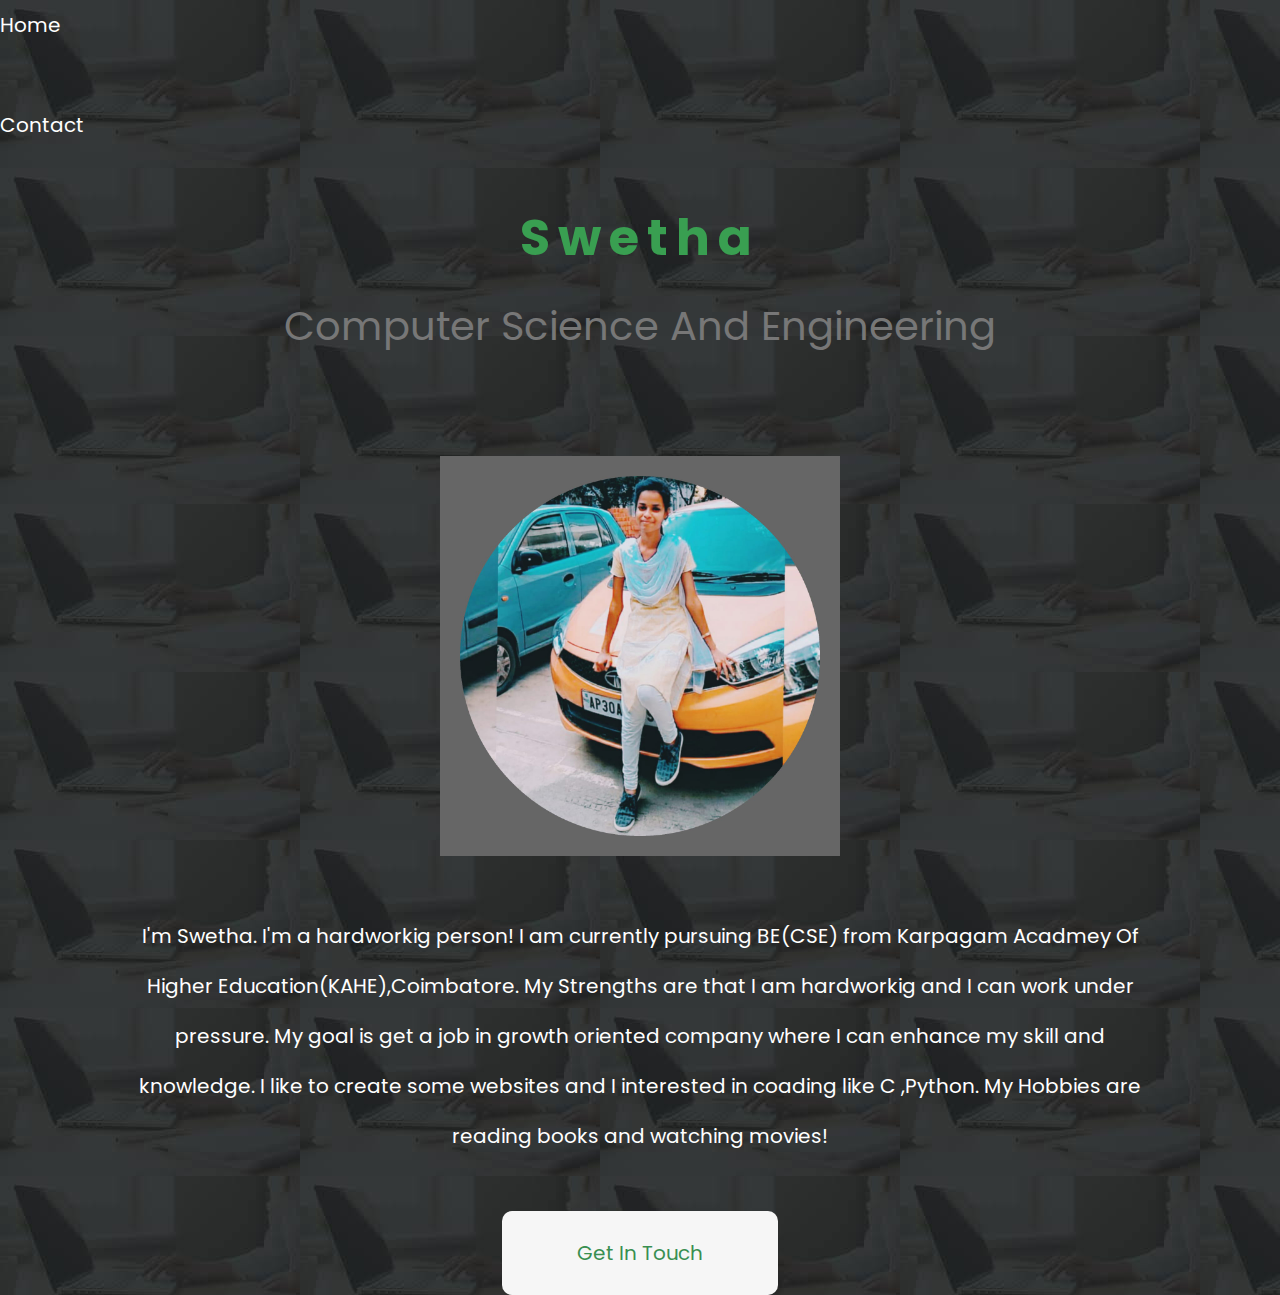
<file: index.html>
<!DOCTYPE html>
<html lang="en">
<head>
    <meta charset="UTF-8">
    <meta http-equiv="X-UA-Compatible" content="IE=edge">
    <meta name="viewport" content="width=device-width, initial-scale=1.0">
    <link rel="stylesheet" href="./stylesheet.css">
    <link rel="stylesheet" href="./nav bar.html">
    <link rel="stylesheet" href="style.css">

    <title>About me</title>
</head>
<body>
    <a href="nav bar.html"> <p style="color: white;">Home</p></a>
    <a href="contact.html"> <p style="color: white;">Contact</p></a>

    <div class="container">
<h1> Swetha </h1>
<h2>Computer Science And Engineering</h2>
<div class="image">
    <img src="./new.jpg" width="400px" alt="Photograph of me">
    
</div>
<p>
         I'm Swetha. I'm a hardworkig person!
    I am currently pursuing BE(CSE) from Karpagam Acadmey Of Higher Education(KAHE),Coimbatore.
    My Strengths are that I am hardworkig and I can work under pressure.
    My goal is get a job in growth oriented company where I can enhance my skill and knowledge.
    I like to create some websites and I interested in coading like C ,Python.
    My Hobbies are  reading books and watching movies! 

</p>
<a href="contact.html" class="btn"> Get In Touch</a>
    </div>
</body>
</html>
</file>
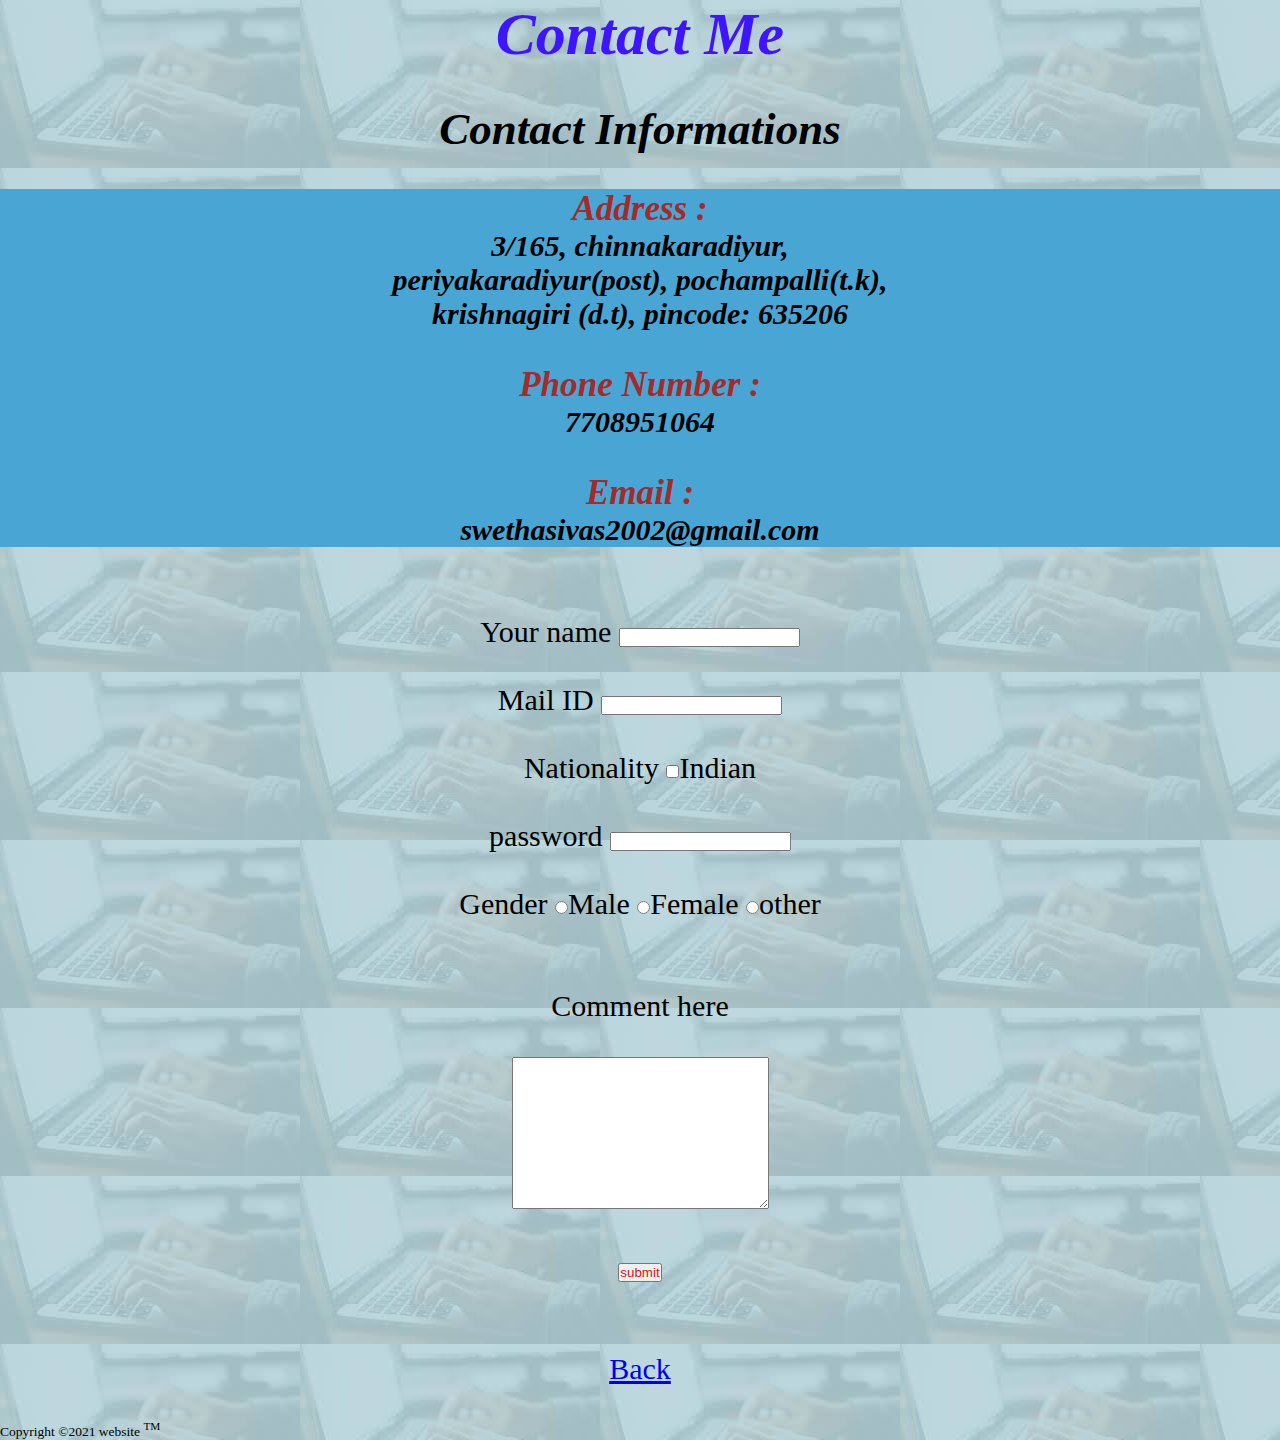
<file: contact.html>
<!DOCTYPE html>
<html lang="en">
<head>
    <meta charset="UTF-8">
    <meta http-equiv="X-UA-Compatible" content="IE=edge">
    <meta name="viewport" content="width=device-width, initial-scale=1.0">
    <title>Contact</title>
<link rel="stylesheet" href="contact sheet.css">
<link rel="stylesheet" href="nav bar.html">



</head>
<body>
    <h1 style="font-style: italic;"><center><p style="color: rgb(63, 20, 255);"> Contact Me </p></center> </h1>
    <br>

    <h2 style="font-style: oblique;"><center>Contact Informations</h2></center>
        <br>

     <h4 style="font-style: italic;"><center> 
         <h3 style="color: brown;">  <p style="background-color: rgb(73, 166, 212);">  
         Address :</h3> <p style="background-color: rgb(73, 166, 212);"> 3/165, chinnakaradiyur,
        <br>periyakaradiyur(post),
        pochampalli(t.k),<br>krishnagiri (d.t), pincode: 635206
       <br>
       <br>
       <h3 style="color: brown;">  <p style="background-color: rgb(73, 166, 212);"> Phone Number : </h3>  <p style="background-color: rgb(73, 166, 212);">  7708951064</p> <p style="background-color: rgb(73, 166, 212);">
       <br>
       <h3 style="color: brown;"> <p style="background-color: rgb(73, 166, 212);"> Email : </h3> <p style="background-color: rgb(73, 166, 212);">  swethasivas2002@gmail.com  </center></p> </h4></p> 
    </p>
    <br>
    <br>
    
    <form action="">
    <center><label for="nnn" >  Your name  </label>  <input type="text"></center>
    <br>
    <center><label for="mmm">Mail ID</label>
    <input type="email" name="" id=""></center>
    <br>
    <center><label for="mmm">Nationality</label>
    <input type="checkbox" name="nationality" id="">Indian</center>
    <br>
    <center><label for="mmm">password</label>
    <input type="password" name="" id=""></center>
    <br>
   <center> <label for="gender">Gender</label>
    <input type="radio" name="gender" id="">Male
    <input type="radio" name="gender" id="">Female
    <input type="radio" name="gender" id="">other</center>
    <br>
    <br>
    <center><label for="text">Comment here</label></center>
    <br>
    <center><textarea name="" id="" cols="30" rows="10"></textarea></center>
<br>
   <center><input type="submit" style="color: rgb(207, 25, 25);" value="submit"></center>
    
    </form>
    <br>
    <br>
<div>
   <center><a href="nav bar.html" class="btn"> Back</a></center>
</div>
 <br>



    <p style="font-size: 45%">Copyright &copy;2021 website <sup>TM</sup></p>
</body>
</html>
</file>
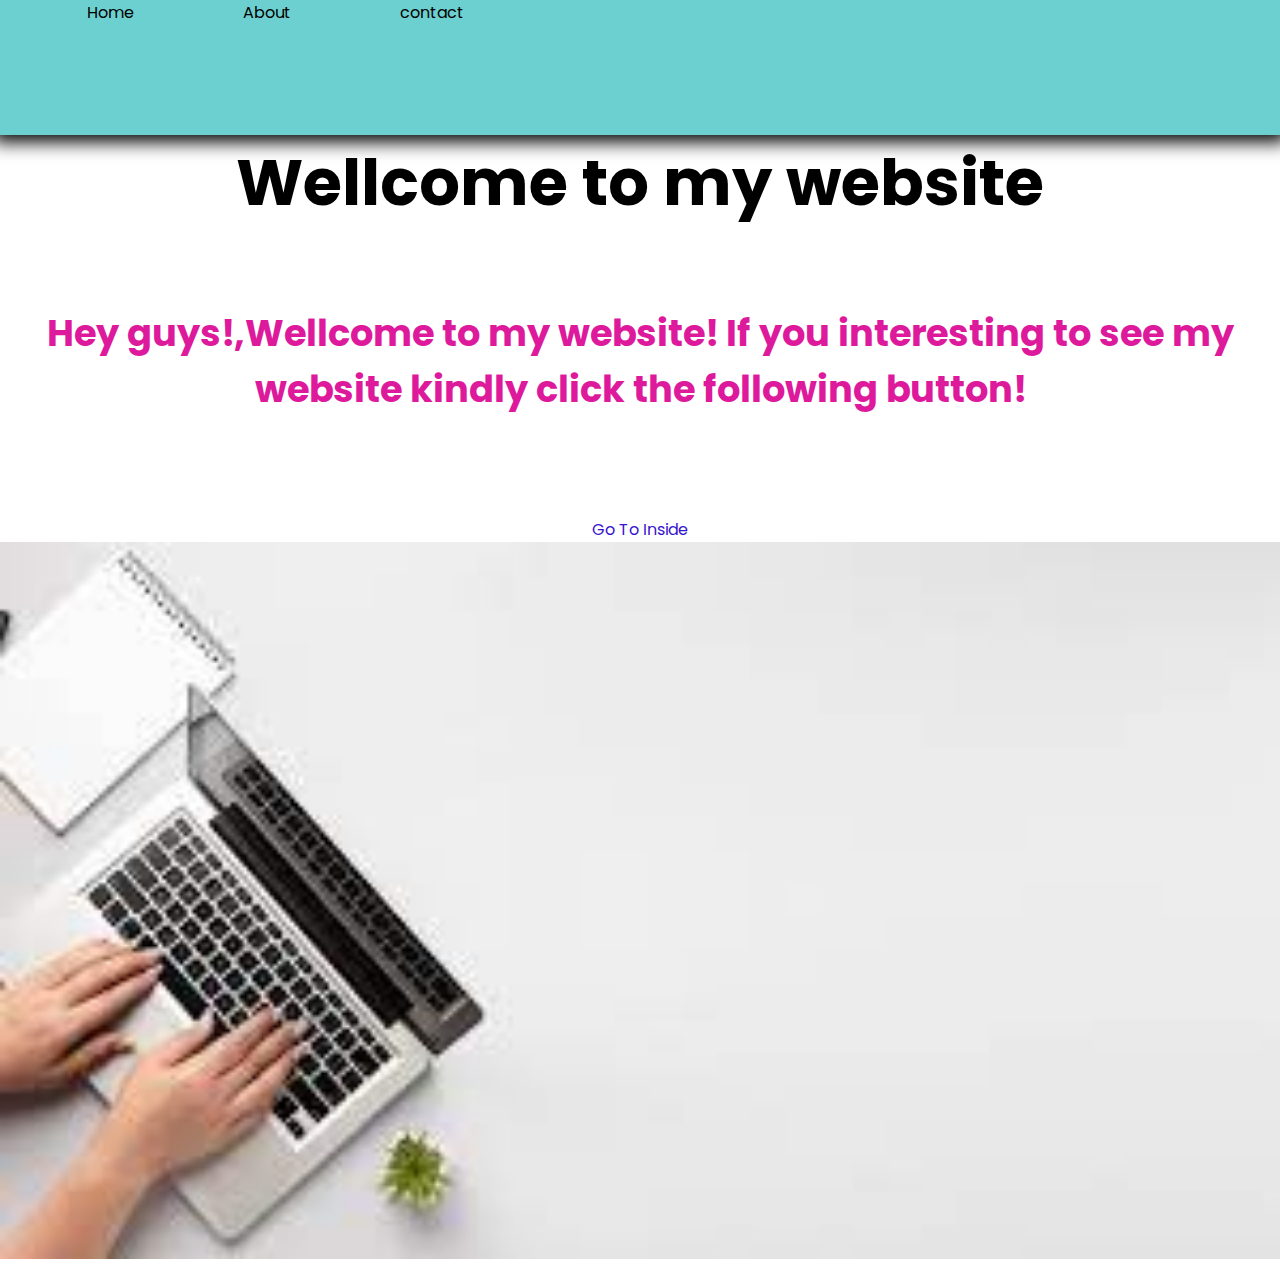
<file: nav bar.html>
<!DOCTYPE html>
<html lang="en">
<head>
    <meta charset="UTF-8">
    <meta http-equiv="X-UA-Compatible" content="IE=edge">
    <meta name="viewport" content="width=device-width, initial-scale=1.0">
    <title>Nav Bar</title>
    <link rel="stylesheet" href="style.css">
    <link rel="stylesheet" href="contact.html">
    <link rel="stylesheet" href="index.html">



</head>
<body>
    <div class="nav-container">
<nav>
<ul class="nav-links">
    <li><a href="nav bar.html">Home</a></li>
    <li><a href="index.html">About</a></li>
    <li><a href="contact.html">contact</a></li>
        </ul>
        <div class="arrow">
            <div class="line1"></div>
            <div class="line2"></div>
            <div class="line3"></div>
        </div>
</nav>
</div>

<h1 style="font-size:400%"> <center> Wellcome to my website</center></h1>
<br>
<br>
<br>
<h5  style="font-size: 230%"> <center>  <p style="color: rgb(221, 25, 156)"> 
     Hey guys!,Wellcome to my website!
    If you interesting to see my website
    kindly click the following button!</center>
</p>
</h5>
<br>
<br>
<br>
<br>

<a href="index.html" class="btn"> <center style="color: rgb(54, 19, 207)">Go To Inside</center>  </a>
<div class="image">
    
    <img src="./bgslide.jpg" width="100%" alt="">
</div>


<script src="app.js"></script>
</body>
</html>
</file>
<file: stylesheet.css>
@import url('https://fonts.googleapis.com/css2?family=Poppins:ital,wght@0,400;1,700&display=swap');

* {
    margin: 0;
    padding: 0;
   box-sizing:border-box ;
}

html {
    font-size: 10px;
}

body {
   background: url('./bg.jpg');

}
.container {
    max-width: 1100px;
    margin:0 auto ;
    padding: 0 3rem;
    margin-top:4rem ;
    text-align: center;

}

h1 {
    color: #399f51;
    font-size: 5rem;
    font-weight: 700;
    letter-spacing: 8px;
    margin-bottom: 2rem;

}
h2 {
    color: #777;
    font-size: 4rem;
    font-weight: 400;
}

.image {
    margin-top: 10rem;
    margin-bottom: 5rem ;
}
p {
    font-size: 2rem;
    color: #fff;
    line-height: 5rem;
    margin-bottom: 5rem;

}
.btn {
    display: inline-block;
    padding: 2.7rem 7.5rem;
    background: #f6f6f6;
    font-size: 2rem;
    text-decoration: none;
    color: #398f51;
    border-radius: 10px;
    transition:background 0.5s ;

}
.btn:hover {
    background: #dadada;
}
</file>
<file: contact sheet.css>
* {
    margin: 0;
    padding: 0;
}

html {
    font-size: 30px;
}

body {
   background: url('./download.jpg');
  

}
</file>
<file: style.css>
@import url('https://fonts.googleapis.com/css2?family=Poppins&display=swap');

   /* reset values*/ 
* {
margin: 0;
padding: 0;
box-sizing: border-box;
font-family: 'Poppins', sans-serif;
}
li {
    list-style-type: none;
}
a{
    text-decoration: none;
    color:black;
}

.nav-container {
background-color: rgba(70, 196, 196, 0.788);
height: 15vh;
box-shadow: 0px 0px 17px 7px black;
}

nav {
    width: 95%;
    margin: auto;
    height: 116%;
}
.nav-links {
    display: flex;
    align-items: center;
    justify-content: space-around;
    width: 40%;
}

.nav-links li a:hover {
    color: white;
}
.nav-links li:hover {
    transform: scale(1.3);
    transition: transform 0.6s;
}

.arrow {
    height: 5.5vh;
    width: 30px;
    transform: translateY(70%);
    display: none;
}
.line1,.line2,.line3 {
    height: 20%;
     width: 89%;
     margin-top: 1px;
     background-color: black;
     border-radius: 2px;

}


@media screen and (max-width:840px){
    .nav-links {
        width: 60%;
    }
}
@media screen and (max-width:574px){
    .nav-links {
        position: fixed;
        top: 15vh;
        right:0;
        background-color: rgb(70, 196, 196);
        flex-direction: column;
        height: 85vh;
        width:80% ;
        transform: translateX(100%);
        transition: transform 0.6s;
    }
     .arrow {
         display: block;
     }
.display {
    transform: translateX(0%);
}
.toggle1 {
       transform: rotate(45deg) translate(9px,6px);
       transition: transform 0.6s;
}

.toggle2 {
    display: none;
}
.toggle3 {
    transform: rotate(-45deg)translate(0px,3px );
    transition: transform 0.6s;
}
    
}
</file>
